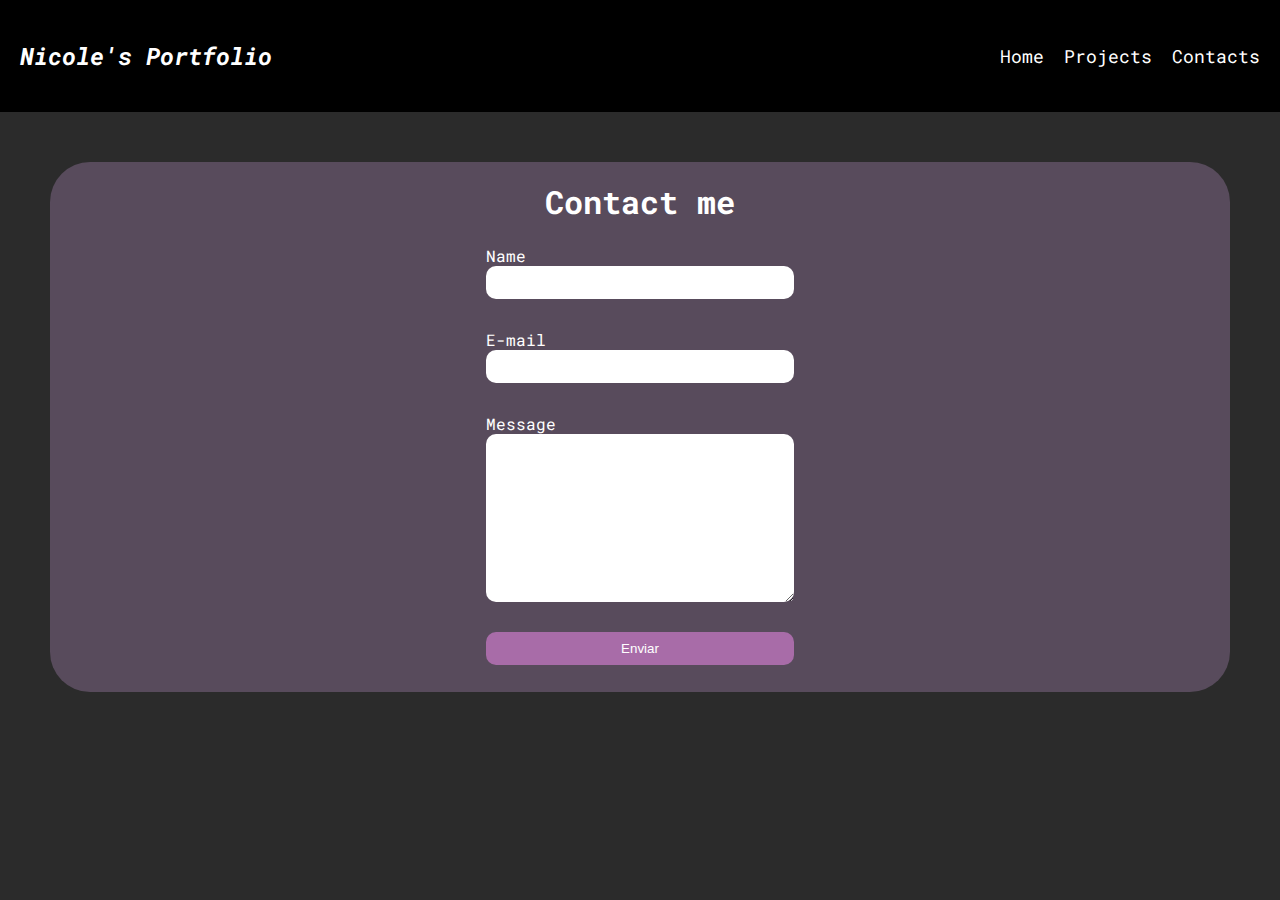
<file: contacts.html>
<!DOCTYPE html>
<html lang="pt-br">

<head>
    <meta charset="UTF-8">
    <meta http-equiv="X-UA-Compatible" content="IE=edge">
    <meta name="viewport" content="width=device-width, initial-scale=1.0">
    <title>Portfolio</title>
    <link href="style.css" rel="stylesheet" type="text/css" />
    <link rel="preconnect" href="https://fonts.googleapis.com">
    <link rel="preconnect" href="https://fonts.gstatic.com" crossorigin>
    <link href="https://fonts.googleapis.com/css2?family=Roboto+Mono:ital,wght@0,100;0,200;0,300;0,400;0,500;0,600;0,700;1,100;1,200;1,300;1,400;1,500;1,600;1,700&display=swap" rel="stylesheet">
</head>

<body>
    <!-- Header -->
    <header>
        <nav>
            <h2 id="title">Nicole's Portfolio</h2>
            <ul class="nav-button">
                <li><a href="index.html">Home</a></li>
                <li><a href="projects.html">Projects</a></li>
                <li><a href="contacts.html">Contacts</a></li>
            </ul>
        </nav>
    </header>

  <!-- /Header -->

  <!-- Main Body -->
  <main>
    <section class="table-div">
      <div >
        <h1 class="table">Contact me</h1>
        <form>
          <p>
            <label class="text-names" for="name">Name</label>
            <input class="table-color style-table" name="name" type="text" id="name">
          </p>
          <p>
            <label class="text-names" for="email">E-mail</label>
            <input class="table-color style-table"  name="email" type="email" id="email">
          </p>
          <p>
            <label class="text-names" for="message">Message</label>
            <textarea class="table-color style-table"  name="message" id="message" rows="10"></textarea>
          </p>
          <p>
            <button class="table-color style-table style-button"id="send">Enviar</button>
          </p>
        </form>
      </div>
    </section>
  </main>
  <!-- /Header -->
</body>

</html>
</file>
<file: style.css>
/* Global */


body{
    width: 100%;
    max-width: 100vw;
    height: 100%;
    padding: 0;
    background-color: rgb(43, 43, 43);
    margin: 0;
}

*{
    color: white;
    text-decoration: none;
}
/* /Global */


/* Header */

#title{
    font-style: oblique;
    font-family: 'Roboto Mono', monospace;
    padding: 10px;
    
}

nav{
    display: flex;
    justify-content: space-between;
    align-items: center;
}

.nav-button{
    font-family: 'Roboto Mono', monospace;
    font-size: large;
    display: flex;
    justify-content: space-between;
    list-style: none;
}

header{
    background-color: black;
    padding: 10px;
}


.nav-button a{
    text-decoration: none;
    padding: 10px;
    border-radius: 3px;

}

.nav-button a:hover{
    background-color: grey;
    
    
}

@media (max-width: 600px) {
    .nav-button{
        display: block;
        flex-direction: column;

        font-size: 100%;
    }
}

/* /Header */

/* Body */

#photo{
    display: block;
    border-radius: 40px;
    width: 300px;
    height: 300px;

}

.body-div{
    display: flex;
    border-radius: 40px;
    width: 80%;
    margin: 50px;
    padding: 50px;
    background-color: #584B5C;
}

.text{
    font-family: 'Roboto Mono', monospace;
    font-size: large;
    padding: 2%;
}

.logos{
    width: 40px;
    padding: 5px;
}


@media (max-width: 600px) {
    .body-div{
        display: block;
        justify-items: center;
        margin: 7%;
        padding: 3%;
        
    }
    #photo{
        flex-direction: column;
        width: 80%;
        height: 80%;
    }
}

/* Projects */

.project-images{
    border-radius: 20px;
    justify-content: space-around;
    width: 310px;

}


.tech {
    display: flex;
    width: 700px;
    margin-left: 15%;
}

@media (max-width: 900px) {
    .tech{
        width: 90%;
        margin-left: 0;
    }

    .project-images{
        width: 100%;
    }

    
}

.text-projects{
    font-family: 'Roboto Mono', monospace;
    font-size: large;
    font-style: italic;
}

/* /Projects */

/* Table-Contacts */

.table-div{
    border-radius: 40px;
    margin: 50px;
    height: 410px;
    padding: 60px;
    background-color: #584B5C; 
}

.table{
    display: flex;
    align-items: center;
    justify-content: center;
    font-family: 'Roboto Mono', monospace;
    font-size: xx-large;
}

section{
    display: flex;
    align-items: center;
    justify-content: center;
}

.table-color{
    color: black;
    font-family:'Trebuchet MS', 'Lucida Sans Unicode', 'Lucida Grande', 'Lucida Sans', Arial, sans-serif;
}

.text-names{
    font-family: 'Roboto Mono', monospace;
}

form p{
    display: flex;
    flex-direction: column;
    margin-bottom: 30px;
}



.style-table{
    outline: unset;
    padding: 9px;
    min-width: 290px;
    border: 1px rgb(49, 49, 49);
    border-radius: 10px;

}

.style-button{
    background-color: #A86CA8;
    color: white;
    cursor: pointer;
}

.style-table:focus{
    background-color: rgb(213, 167, 255);
    
}

@media (max-width: 900px) {
    .table-div{
        border-radius: 40px;
        margin: 10px;
        height: 500px;
    }
    

    
}

/* /Table-Contacts */

/* /Body */
</file>
